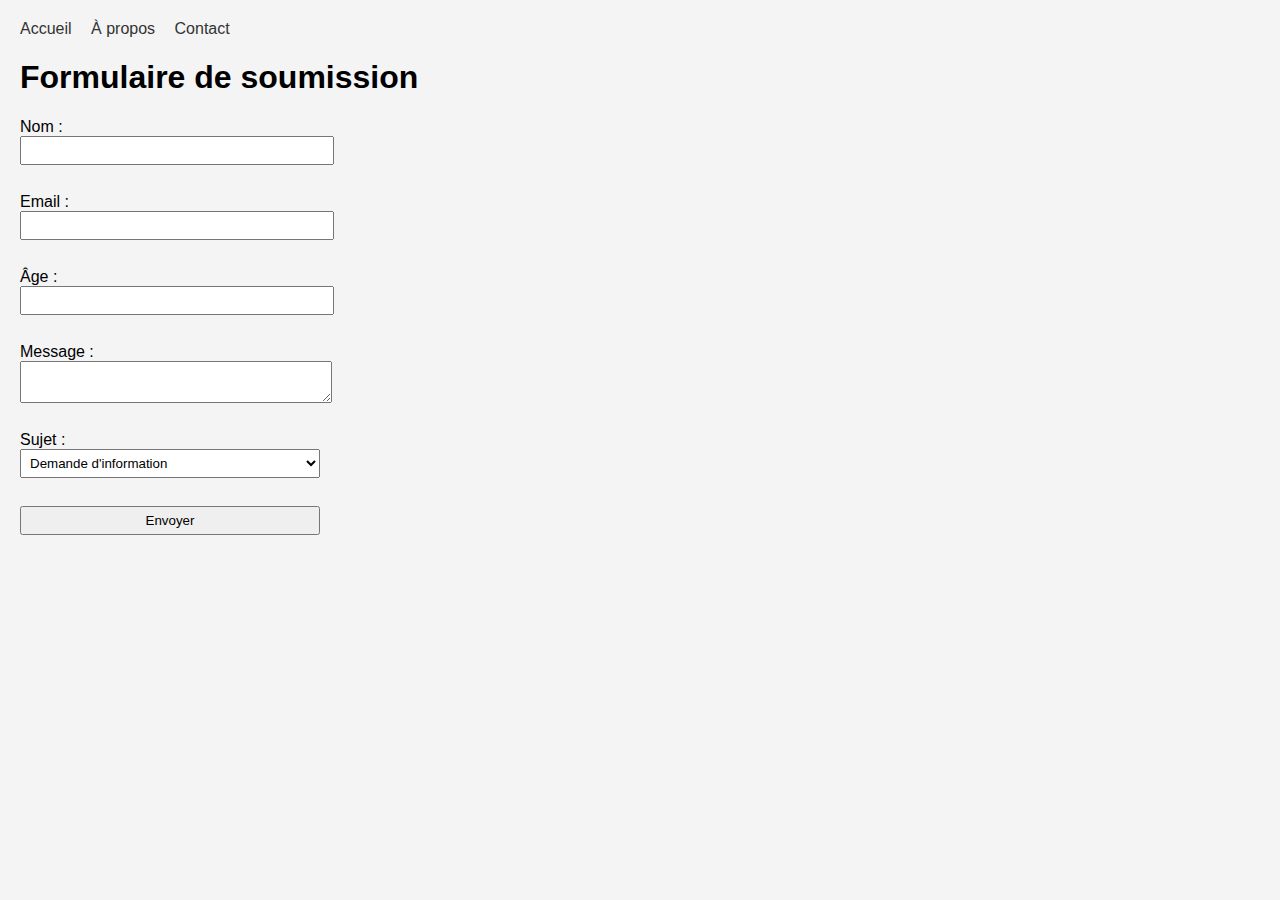
<file: index.html>
<!DOCTYPE html>
<html lang="fr">
<head>
  
        <script>
                (function (a, t, i) { var e = "MSCI"; var s = "Analytics"; var o = e + "queue"; a[o] = a[o] || []; var r = a[e] || function (n) { var t = {}; t[s] = {}; function e(e) { while (e.length) { var r = e.pop(); t[s][r] = function (e) { return function () { a[o].push([e, n, arguments]) } }(r) } } var r = "track"; var i = "set"; e([r + "Event", r + "View", r + "Action", i + "Config", i + "Property", i + "User", "initialize", "teardown"]); return t }(i.name); var n = i.name; if (!a[e]) { a[n] = r[s]; a[o].push(["new", n]); setTimeout(function () { var e = "script"; var r = t.createElement(e); r.async = 1; r.src = i.src; var n = t.getElementsByTagName(e)[0]; n.parentNode.insertBefore(r, n) }, 1) } else { a[n] = new r[s] } if (i.user) { a[n].setUser(i.user) } if (i.props) { for (var c in i.props) { a[n].setProperty(c, i.props[c]) } } a[n].initialize(i.cfg) })(window, document, {

                    src: "https://cxppeur1rdrect01sa02cdn.blob.core.windows.net/webtracking/WebTracking/WebTracking.bundle.js",
                    name: "MSCI",
                    cfg: {

                        ingestionKey: "28691ba7009f457ba28356542d9a3223-85cb44b4-043b-4098-931c-cfaa9f84000f-7310",
                        endpointUrl: "https://mobile.events.data.microsoft.com/OneCollector/1.0/",
                        autoCapture: {
                            view: true,
                            click: true
                        },
                        orgInfo: {
                            orgId: "e99e24d0-3124-f011-9aed-000d3a4a1540",
                            orgTenantId: "f72c3ceb-1bbd-4354-b47f-8d81412f174c",
                            orgGeo: "EUR"
                        }
                    }
                });
        </script>
  <meta charset="UTF-8">
  <title>Accueil - Formulaire</title>
  <link rel="stylesheet" href="style.css">
</head>
<body>
  <nav>
    <a href="index.html">Accueil</a>
    <a href="about.html">À propos</a>
    <a href="contact.html">Contact</a>
  </nav>
  <h1>Formulaire de soumission</h1>
 

<form action="https://formsubmit.co/ragheb.oueslati@inetum.com" method="POST">
    <label>Nom :</label><input type="text" name="nom" required><br>
    <label>Email :</label><input type="email" name="email"><br>
    <label>Âge :</label><input type="number" name="age" min="0"><br>
    <label>Message :</label><textarea name="message"></textarea><br>
    <label>Sujet :</label>
    <select name="sujet">
      <option value="info">Demande d'information</option>
      <option value="support">Support technique</option>
      <option value="autre">Autre</option>
    </select><br>
    <input type="submit" value="Envoyer">
  </form>
</body>
</html>
</file>
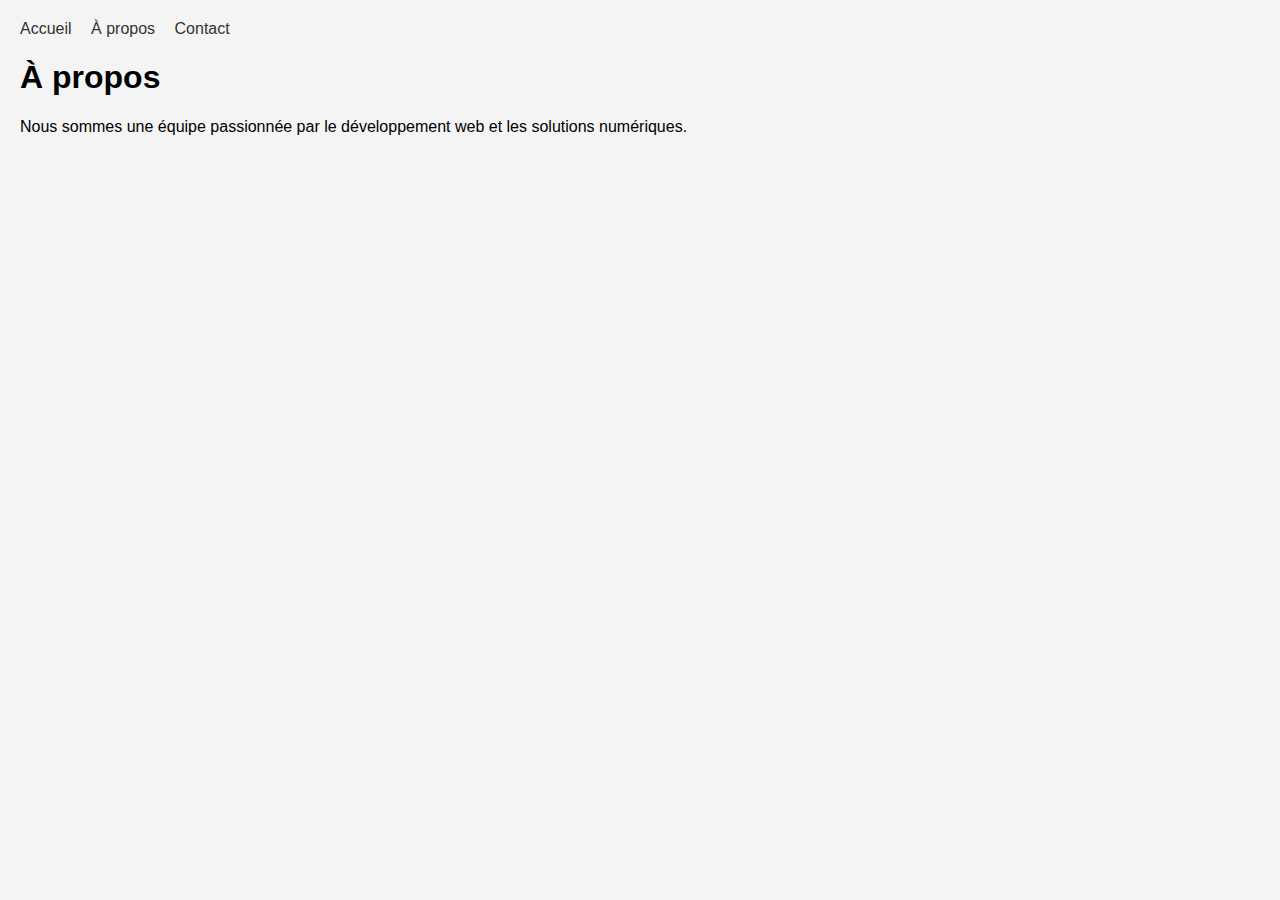
<file: about.html>
<!DOCTYPE html>
<html lang="fr">
<head>
  <meta charset="UTF-8">
  <title>À propos</title>
  <link rel="stylesheet" href="style.css">
</head>
<body>
  <nav>
    <a href="index.html">Accueil</a>
    <a href="about.html">À propos</a>
    <a href="contact.html">Contact</a>
  </nav>
  <h1>À propos</h1>
  <p>Nous sommes une équipe passionnée par le développement web et les solutions numériques.</p>
</body>
</html>
</file>
<file: style.css>
body {
  font-family: Arial, sans-serif;
  margin: 20px;
  background-color: #f4f4f4;
}
nav {
  margin-bottom: 20px;
}
nav a {
  margin-right: 15px;
  text-decoration: none;
  color: #333;
}
form input, form textarea, form select {
  display: block;
  margin-bottom: 10px;
  padding: 5px;
  width: 300px;
}
</file>
